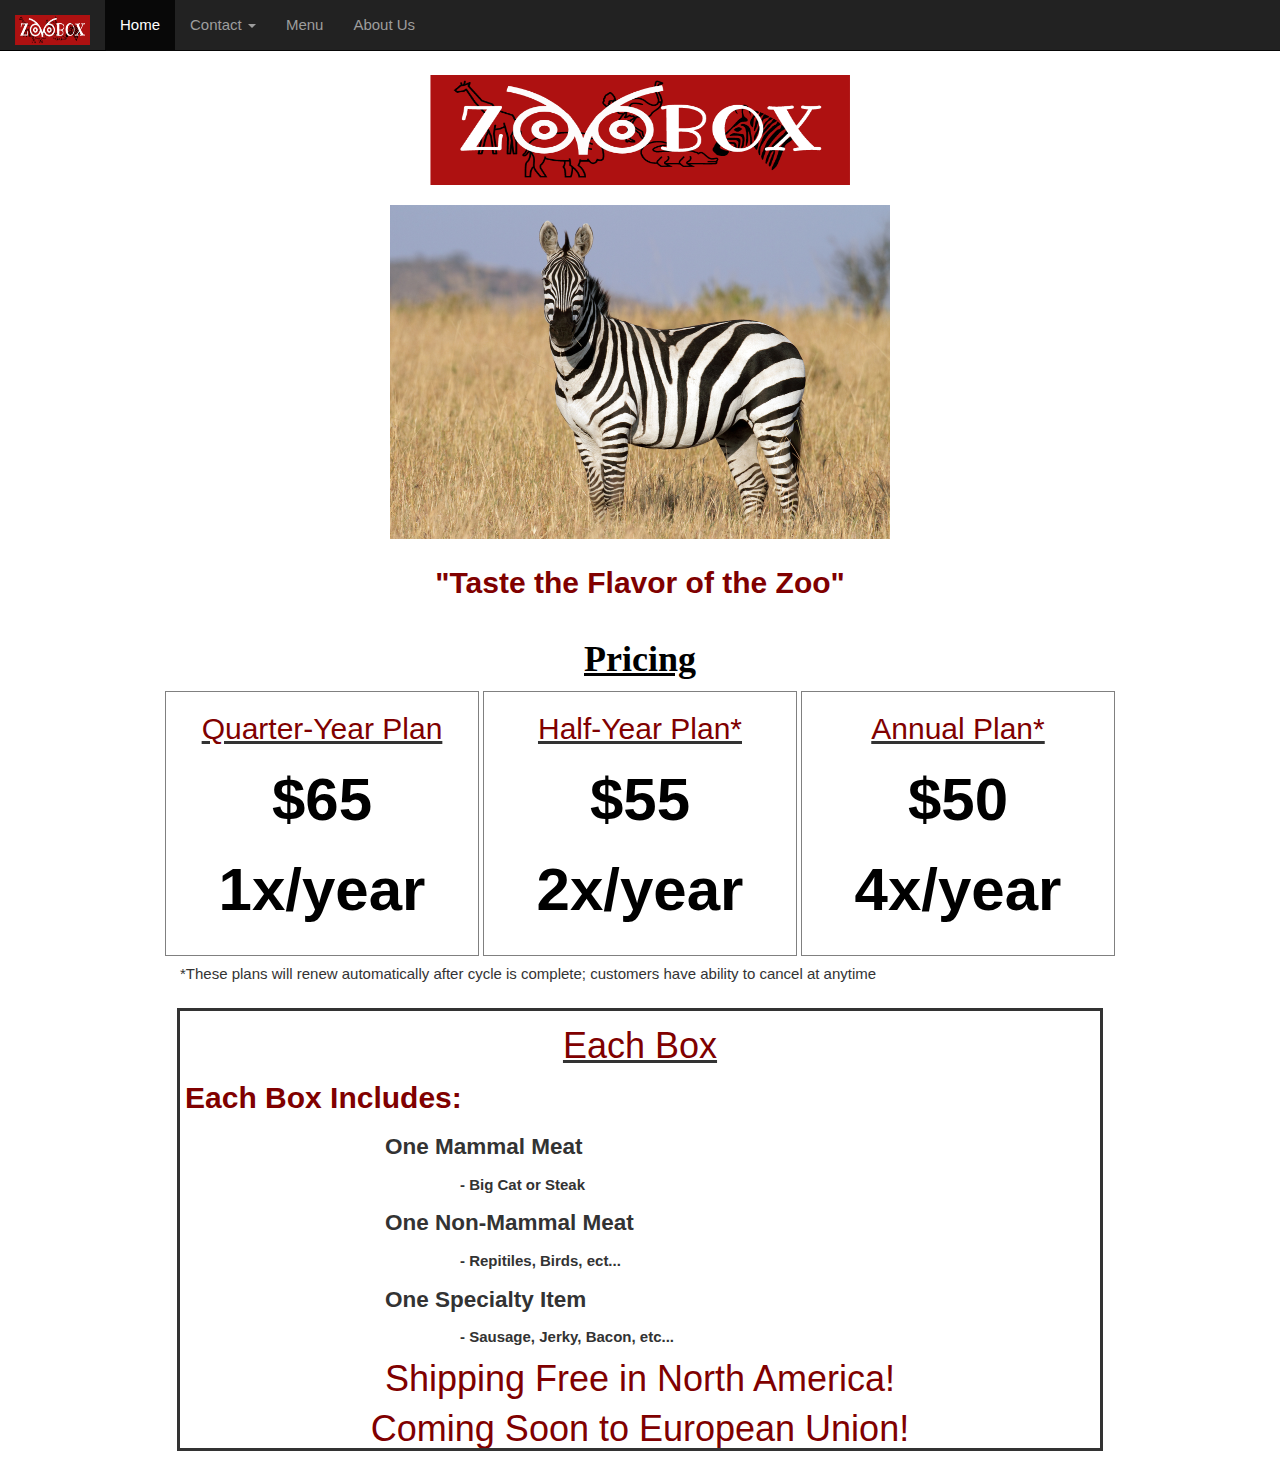
<file: index.html>
<!DOCTYPE html>
<html>
<head>
	  <meta charset="utf-8">
	  <meta name="viewport" content="width=device-width, initial-scale=1">
	  <link rel="stylesheet" href="https://maxcdn.bootstrapcdn.com/bootstrap/3.3.7/css/bootstrap.min.css">
    <link rel="stylesheet" type="text/css" href="style.css">
  	<script src="https://ajax.googleapis.com/ajax/libs/jquery/3.3.1/jquery.min.js"></script>
  	<script src="https://maxcdn.bootstrapcdn.com/bootstrap/3.3.7/js/bootstrap.min.js"></script>
  	<link rel="stylesheet" href="https://www.w3schools.com/w3css/4/w3.css">
	<title>ZOOBOX</title>
</head>
<style>
.mySlides {display:none;}

@import url(https://fonts.googleapis.com/css?family=Open+Sans);

* { box-sizing: border-box; }

body { 
  font-family: 'Open Sans', sans-serif;
}

/* STRUCTURE */

.wrapper {
  padding: 5px;
  max-width: 960px;
  width: 95%;
  margin: 20px auto;
}
header {
  padding: 0 15px;
  margin-top: 10px;
  font-family: 'Arvo', serif;
  font-weight: 150px;
  color: black;
  font-size: 150%;

}

.columns {
  display: flex;
  flex-flow: row wrap;
  justify-content: center;
  margin: 5px 0;
}

.column {
  flex: 1;
  border: 1px solid gray;
  margin: 2px;
  padding: 10px;
  &:first-child { margin-left: 0; }
  &:last-child { margin-right: 0; }
  
}

footer {
  padding: 0 15px;
}


@media screen and (max-width: 980px) {
  .columns .column {
    margin-bottom: 5px;
    flex-basis: 40%;
    &:nth-last-child(2) {
      margin-right: 0;
    }
    &:last-child {
      flex-basis: 100%;
      margin: 0;
    }
  }
}

@media screen and (max-width: 680px) {
  .columns .column {
    flex-basis: 100%;
    margin: 0 0 5px 0;
  }
}
</style>
<body>
	<nav class="navbar navbar-inverse navbar-fixed-top">
  <div class="container-fluid">
    <div class="navbar-header">
      <button type="button" class="navbar-toggle" data-toggle="collapse" data-target="#myNavbar">
        <span class="icon-bar"></span>
        <span class="icon-bar"></span>
        <span class="icon-bar"></span>                        
      </button>
      <a class="navbar-brand" href="#" style="font-family: 'Dhurjati', sans-serif; font-size: 200%; font-color: darkred; "><img src="images/logo.png" height="30" width="75"></a>
    </div>
    <div class="collapse navbar-collapse" id="myNavbar">
      <ul class="nav navbar-nav">
        <li class="active"><a href="index.html">Home</a></li>
        <li class="dropdown">
          <a class="dropdown-toggle" data-toggle="dropdown" href="#">Contact <span class="caret"></span></a>
          <ul class="dropdown-menu">
            <li><a href="mail.html">Mailing List</a></li>
            <li><a href="blog.html">Recipe Blog</a></li>
          </ul>
        </li>
        <li><a href="menu.html">Menu </a></li>
        <li><a href="about.html">About Us</a></li>
      </ul>
    </div>
  </div>
</nav>

<center><div class="box"><img src="images/logo.png" style="margin-top: 75px;" height="110" width="420"></div></center>
<style type="text/css">
  a:hover, a:active {
    background-color: lightpink;
    outline: 1px solid black;
}
</style>

<div class="w3-content w3-section" style="max-width:500px">
  <center><h1 style="margin-top: 20px; font-size: 175%;"></h1></center>

  <img class="mySlides w3-animate-fading" src="images/zebra.jpg" style="width:100%">
  <img class="mySlides w3-animate-fading" src="images/snake.jpg" style="width:100%">
  <img class="mySlides w3-animate-fading" src="images/buf.jpg" style="width:100%">
  <img class="mySlides w3-animate-fading" src="images/ostrich.jpg" style="width:100%">
  <img class="mySlides w3-animate-fading" src="images/croc.jpg" style="width:100%">
</div>

<center><div class="boxed" style="margin-right: 100px; margin-left: 100px; font-family: 'Lato', sans-serif; font-size: 200%; color: maroon;">"Taste the Flavor of the Zoo"</div></center>

<script>
var myIndex = 0;
carousel();

function carousel() {
    var i;
    var x = document.getElementsByClassName("mySlides");
    for (i = 0; i < x.length; i++) {
       x[i].style.display = "none";  
    }
    myIndex++;
    if (myIndex > x.length) {myIndex = 1}    
    x[myIndex-1].style.display = "block";  
    setTimeout(carousel, 9000);    
}
</script>

<div class="wrapper">

  <header>
    <u><center><h1 style="font-family: 'Arvo', serif;
font-weight: 900; font-color: black; ">Pricing</h1></center></u>
  </header>
    
<section class="columns">
  
  <div class="column">
    <u><center><h2 style="color: maroon;">Quarter-Year Plan</h2></center></u>
    <center><p style="font-size: 400%; font-family: 'Changa', sans-serif; font-weight: 900; color: black;">$65 1x/year</p></center>
  </div>
  
  <div class="column">
    <u><center><h2 style="color: maroon;">Half-Year Plan*</h2></center></u>
    <center><p style="font-size: 400%; font-family: 'Changa', sans-serif; font-weight: 900; color: black;">$55 2x/year</p></center>
  </div>
  
  <div class="column">
    <u><center><h2 style="color: maroon;">Annual Plan*</h2></center></u>
    <center><p style="font-size: 400%; font-family: 'Changa', sans-serif; font-weight: 900; color: black;">$50 4x/year</p></center>
  </div>
  
</section>  
 <footer>
    <p>*These plans will renew automatically after cycle is complete; customers have ability to cancel at anytime</p>
  </footer>
  <footer>
    <div class="boxed" style="font-family: 'Changa', sans-serif; outline-color: black; outline: solid; margin-top: 25px;"><u><center><h1 style="color: maroon">Each Box</h1></u></center><p style="font-size: 200%; color: maroon;">Each Box Includes:</p><p style="margin-left: 200px; font-size: 150%;"> One Mammal Meat</p><p style="margin-left: 275px;"> - Big Cat or Steak</p><p style="margin-left: 200px; font-size: 150%;">One Non-Mammal Meat</p><p style="margin-left: 275px;"> - Repitiles, Birds, ect... </p><p style="margin-left: 200px; font-size: 150%;">One Specialty Item</p><p style="margin-left: 275px;"> - Sausage, Jerky, Bacon, etc...</p><center><h1 style="color: maroon">Shipping Free in North America!</h1></center><center><h1 style="color: maroon">Coming Soon to European Union!</h1></center></div>
  </footer>

</div>

</body>
</html>
</file>
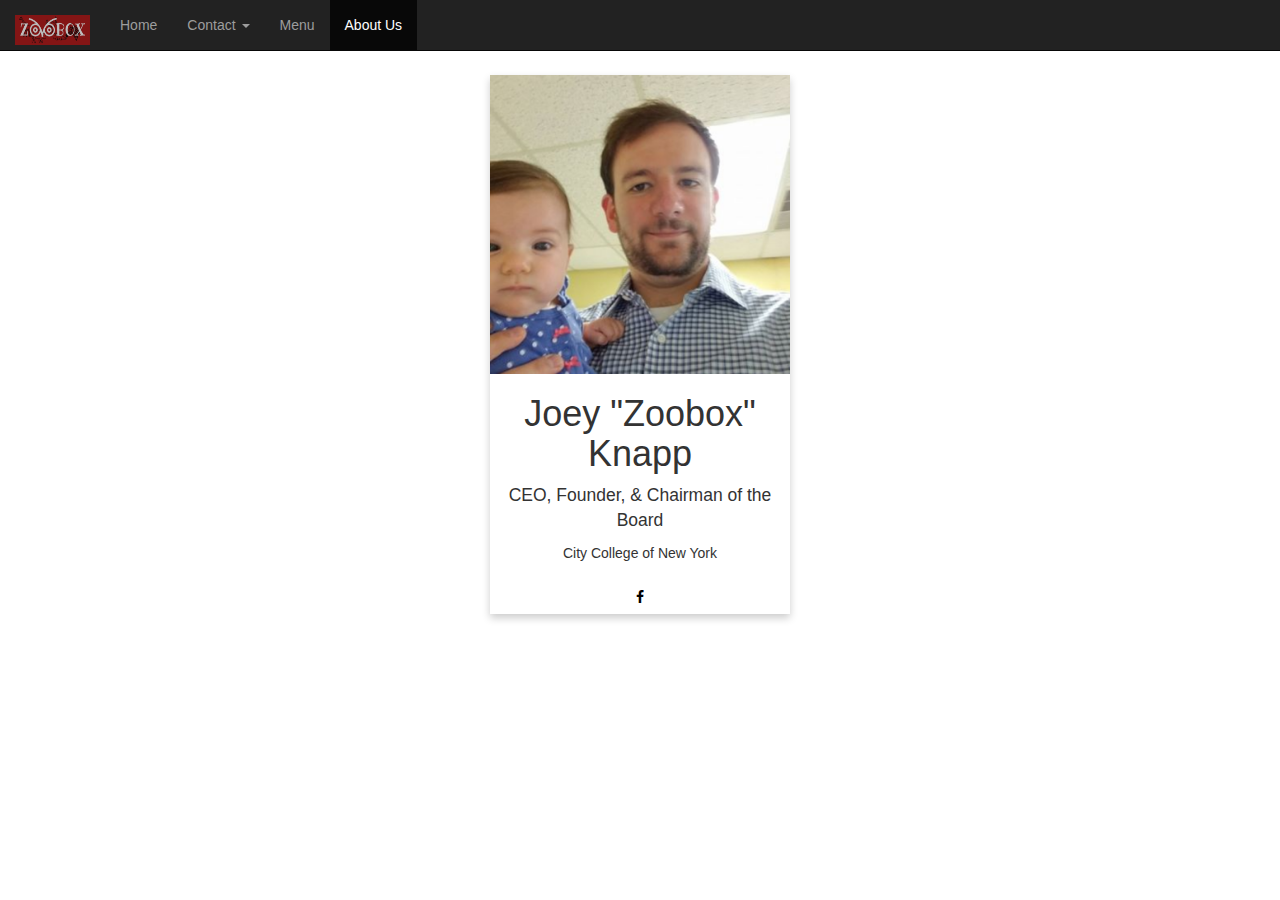
<file: about.html>
<!DOCTYPE html>
<html>
<head>
<meta charset="utf-8">
    <meta name="viewport" content="width=device-width, initial-scale=1">
    <link rel="stylesheet" href="https://maxcdn.bootstrapcdn.com/bootstrap/3.3.7/css/bootstrap.min.css">
    <script src="https://ajax.googleapis.com/ajax/libs/jquery/3.3.1/jquery.min.js"></script>
    <script src="https://maxcdn.bootstrapcdn.com/bootstrap/3.3.7/js/bootstrap.min.js"></script>
    <link rel="stylesheet" href="https://cdnjs.cloudflare.com/ajax/libs/font-awesome/4.7.0/css/font-awesome.min.css">
<style>
.card {
  box-shadow: 0 4px 8px 0 rgba(0, 0, 0, 0.2);
  max-width: 300px;
  margin: auto;
  text-align: center;
}


button {
  border: none;
  outline: 0;
  display: inline-block;
  padding: 8px;
  color: white;
  background-color: #000;
  text-align: center;
  cursor: pointer;
  width: 100%;
  font-size: 18px;
}

a {
  text-decoration: none;
  color: black;
}

button:hover, a:hover {
  opacity: 0.7;
}
</style>
</head>
<body>
<body>
  <nav class="navbar navbar-inverse navbar-fixed-top">
  <div class="container-fluid">
    <div class="navbar-header">
      <button type="button" class="navbar-toggle" data-toggle="collapse" data-target="#myNavbar">
        <span class="icon-bar"></span>
        <span class="icon-bar"></span>
        <span class="icon-bar"></span>                        
      </button>
      <a class="navbar-brand" href="#" style="font-family: 'Dhurjati', sans-serif; font-size: 200%; font-color: darkred; "><img src="images/logo.png" height="30" width="75"></a>
    </div>
    <div class="collapse navbar-collapse" id="myNavbar">
      <ul class="nav navbar-nav">
        <li><a href="index.html">Home</a></li>
        <li class="dropdown">
          <a class="dropdown-toggle" data-toggle="dropdown" href="#">Contact <span class="caret"></span></a>
          <ul class="dropdown-menu">
            <li><a href="mail.html">Mailing List</a></li>
            <li><a href="blog.html">Recipe Blog</a></li>
          </ul>
        </li>
        <li><a href="menu.html">Menu </a></li>
        <li class="active"><a href="about.html">About Us</a></li>
      </ul>
    </div>
  </div>
</nav>

<div class="card" style="margin-top: 75px;">
  <img src="images/about.jpg" alt="John" style="width:100%">
  <h1>Joey "Zoobox" Knapp</h1>
  <p class="title" style="font-size: 125%;">CEO, Founder, & Chairman of the Board</p>
  <p>City College of New York</p>
  <div style="margin: 24px 0;"> 
    <a href="https://www.facebook.com/joey.knapp1/about?lst=100008396833258%3A546173361%3A1518674515"><i class="fa fa-facebook" style="margin-bottom: 10px;"></i></a> 
 </div>
</div>

</body>
</html>
</file>
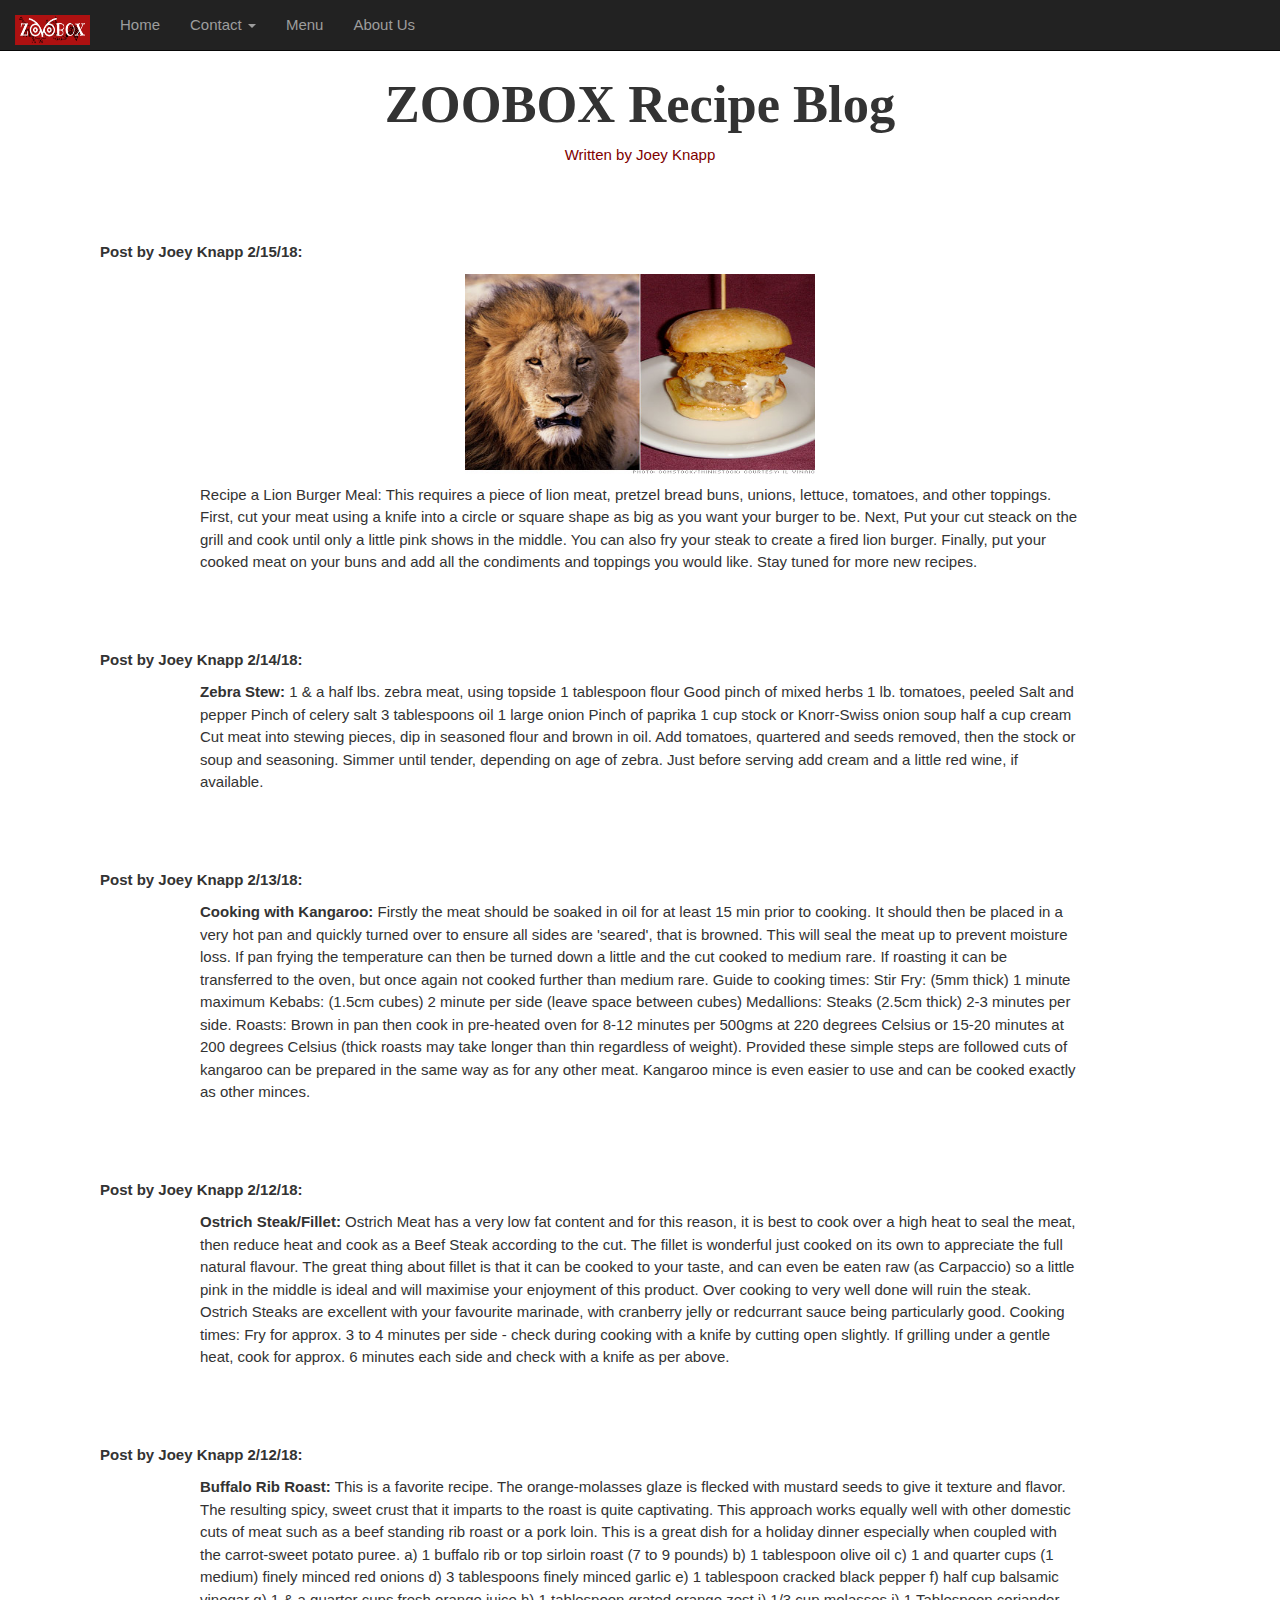
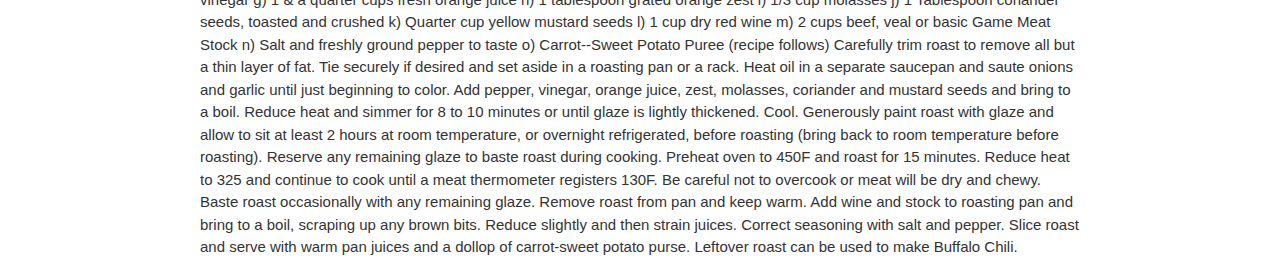
<file: blog.html>
<!DOCTYPE html>
<html>
<head>
	  <meta charset="utf-8">
	  <meta name="viewport" content="width=device-width, initial-scale=1">
	  <link rel="stylesheet" href="https://maxcdn.bootstrapcdn.com/bootstrap/3.3.7/css/bootstrap.min.css">
    <link rel="stylesheet" type="text/css" href="style.css">
  	<script src="https://ajax.googleapis.com/ajax/libs/jquery/3.3.1/jquery.min.js"></script>
  	<script src="https://maxcdn.bootstrapcdn.com/bootstrap/3.3.7/js/bootstrap.min.js"></script>
  	<link rel="stylesheet" href="https://www.w3schools.com/w3css/4/w3.css">
	<title>ZOOBOX</title>
</head>
<body>
	<nav class="navbar navbar-inverse navbar-fixed-top">
  <div class="container-fluid">
    <div class="navbar-header">
      <button type="button" class="navbar-toggle" data-toggle="collapse" data-target="#myNavbar">
        <span class="icon-bar"></span>
        <span class="icon-bar"></span>
        <span class="icon-bar"></span>                        
      </button>
      <a class="navbar-brand" href="#" style="font-family: 'Dhurjati', sans-serif; font-size: 200%; font-color: darkred; "><img src="images/logo.png" height="30" width="75"></a>
    </div>
    <div class="collapse navbar-collapse" id="myNavbar">
      <ul class="nav navbar-nav">
        <li><a href="index.html">Home</a></li>
        <li class="dropdown">
          <a class="dropdown-toggle" data-toggle="dropdown" href="#">Contact <span class="caret"></span></a>
          <ul class="dropdown-menu">
            <li><a href="mail.html">Mailing List</a></li>
            <li><a href="blog.html">Recipe Blog</a></li>
          </ul>
        </li>
        <li><a href="menu.html">Menu </a></li>
        <li><a href="about.html">About Us</a></li>
      </ul>
    </div>
  </div>
</nav>

<center><header style="margin-top: 65px; font-size: 350%; font-family: 'Roboto Slab', serif; font-weight: 800;">ZOOBOX Recipe Blog</header></center>
<center><p style="color: maroon;">Written by Joey Knapp</p></center>

<b><p style="margin-left: 100px; margin-top: 75px;">Post by Joey Knapp 2/15/18:</p></b>
<center><img src="images/burger.jpg" height="200" width="350"></center>
<p style="margin-left: 200px; margin-top: 10px; margin-right: 200px;">Recipe a Lion Burger Meal: This requires a piece of lion meat, pretzel bread buns, unions, lettuce, tomatoes, and other toppings. First, cut your meat using a knife into a circle or square shape as big as you want your burger to be. Next, Put your cut steack on the grill and cook until only a little pink shows in the middle. You can also fry your steak to create a fired lion burger. Finally, put your cooked meat on your buns and add all the condiments and toppings you would like. Stay tuned for more new recipes. </p>

<b><p style="margin-left: 100px; margin-top: 75px;">Post by Joey Knapp 2/14/18:</p></b>
<p style="margin-left: 200px; margin-top: 10px; margin-right: 200px;"><b>Zebra Stew:</b>
1 & a half lbs. zebra meat, using topside
1 tablespoon flour
Good pinch of mixed herbs
1 lb. tomatoes, peeled
Salt and pepper
Pinch of celery salt
3 tablespoons oil
1 large onion
Pinch of paprika
1 cup stock or Knorr-Swiss onion soup
half a cup cream
Cut meat into stewing pieces, dip in seasoned flour and brown in oil.  Add tomatoes, quartered and seeds removed, then the stock or soup and seasoning.  Simmer until tender, depending on age of zebra. Just before serving add cream and a little red wine, if available.</p>

<b><p style="margin-left: 100px; margin-top: 75px;">Post by Joey Knapp 2/13/18:</p></b>
<p style="margin-left: 200px; margin-top: 10px; margin-right: 200px;"><b>Cooking with Kangaroo:</b>
Firstly the meat should be soaked in oil for at least 15 min prior to cooking.  It should then be placed in a very hot pan and quickly turned over to ensure all sides are 'seared', that is browned.  This will seal the meat up to prevent moisture loss. 

If pan frying the temperature can then be turned down a little and the cut cooked to medium rare.  If roasting it can be transferred to the oven, but once again not cooked further than medium rare.
Guide to cooking times:

Stir Fry: (5mm thick) 1 minute maximum
Kebabs: (1.5cm cubes) 2 minute per side (leave space between cubes)
Medallions: Steaks (2.5cm thick) 2-3 minutes per side.
Roasts: Brown in pan then cook in pre-heated oven for 8-12 minutes per 500gms at 220 degrees Celsius or 15-20 minutes at 200 degrees Celsius (thick roasts may take longer than thin regardless of weight).
Provided these simple steps are followed cuts of kangaroo can be prepared in the same way as for any other meat. Kangaroo mince is even easier to use and can be cooked exactly as other minces. </p>

<b><p style="margin-left: 100px; margin-top: 75px;">Post by Joey Knapp 2/12/18:</p></b>
<p style="margin-left: 200px; margin-top: 10px; margin-right: 200px;"><b>Ostrich Steak/Fillet:</b>
Ostrich Meat has a very low fat content and for this reason, it is best to cook over a high heat to seal the meat, then reduce heat and cook as a Beef Steak according to the cut. 

The fillet is wonderful just cooked on its own to appreciate the full natural flavour.  The great thing about fillet is that it can be cooked to your taste, and can even be eaten raw (as Carpaccio) so a little pink in the middle is ideal and will maximise your enjoyment of this product.  Over cooking to very well done will ruin the steak. 

Ostrich Steaks are excellent with your favourite marinade, with cranberry jelly or redcurrant sauce being particularly good. 

Cooking times: Fry for approx. 3 to 4 minutes per side - check during cooking with a knife by cutting open slightly.  If grilling under a gentle heat, cook for approx. 6 minutes each side and check with a knife as per above.</p>


<b><p style="margin-left: 100px; margin-top: 75px;">Post by Joey Knapp 2/12/18:</p></b>
<p style="margin-left: 200px; margin-top: 10px; margin-right: 200px;"><b>Buffalo Rib Roast:</b> 
This is a favorite recipe.  The orange-molasses glaze is flecked with mustard seeds to give it texture and flavor. The resulting spicy, sweet crust that it imparts to the roast is quite captivating.  This approach works equally well with other domestic cuts of meat such as a beef standing rib roast or a pork loin.  This is a great dish for a holiday dinner especially when coupled with the carrot-sweet potato puree. 

a)	1 buffalo rib or top sirloin roast (7 to 9 pounds)
b)	1 tablespoon olive oil 
c)	1 and quarter cups (1 medium) finely minced red onions 
d)	3 tablespoons finely minced garlic 
e)	1 tablespoon cracked black pepper 
f)	half cup balsamic vinegar 
g)	1 & a quarter cups fresh orange juice 
h)	1 tablespoon grated orange zest 
i)	1/3 cup molasses 
j)	1 Tablespoon coriander seeds, toasted and crushed 
k)	Quarter cup yellow mustard seeds 
l)	1 cup dry red wine 
m)	2 cups beef, veal or basic Game Meat Stock 
n)	Salt and freshly ground pepper to taste 
o)	Carrot--Sweet Potato Puree (recipe follows) 

Carefully trim roast to remove all but a thin layer of fat.  Tie securely if desired and set aside in a roasting pan or a rack.
Heat oil in a separate saucepan and saute onions and garlic until just beginning to color.  Add pepper, vinegar, orange juice, zest, molasses, coriander and mustard seeds and bring to a boil.  Reduce heat and simmer for 8 to 10 minutes or until glaze is lightly thickened.   Cool. 

Generously paint roast with glaze and allow to sit at least 2 hours at room temperature, or overnight refrigerated, before roasting (bring back to room temperature before roasting).  Reserve any remaining glaze to baste roast during cooking. 
Preheat oven to 450F and roast for 15 minutes.  Reduce heat to 325 and continue to cook until a meat thermometer registers 130F.  Be careful not to overcook or meat will be dry and chewy.  Baste roast occasionally with any remaining glaze. 

Remove roast from pan and keep warm.  Add wine and stock to roasting pan and bring to a boil, scraping up any brown bits.  Reduce slightly and then strain juices. Correct seasoning with salt and pepper.  Slice roast and serve with warm pan juices and a dollop of carrot-sweet potato purse.  Leftover roast can be used to make Buffalo Chili. </p>
</file>
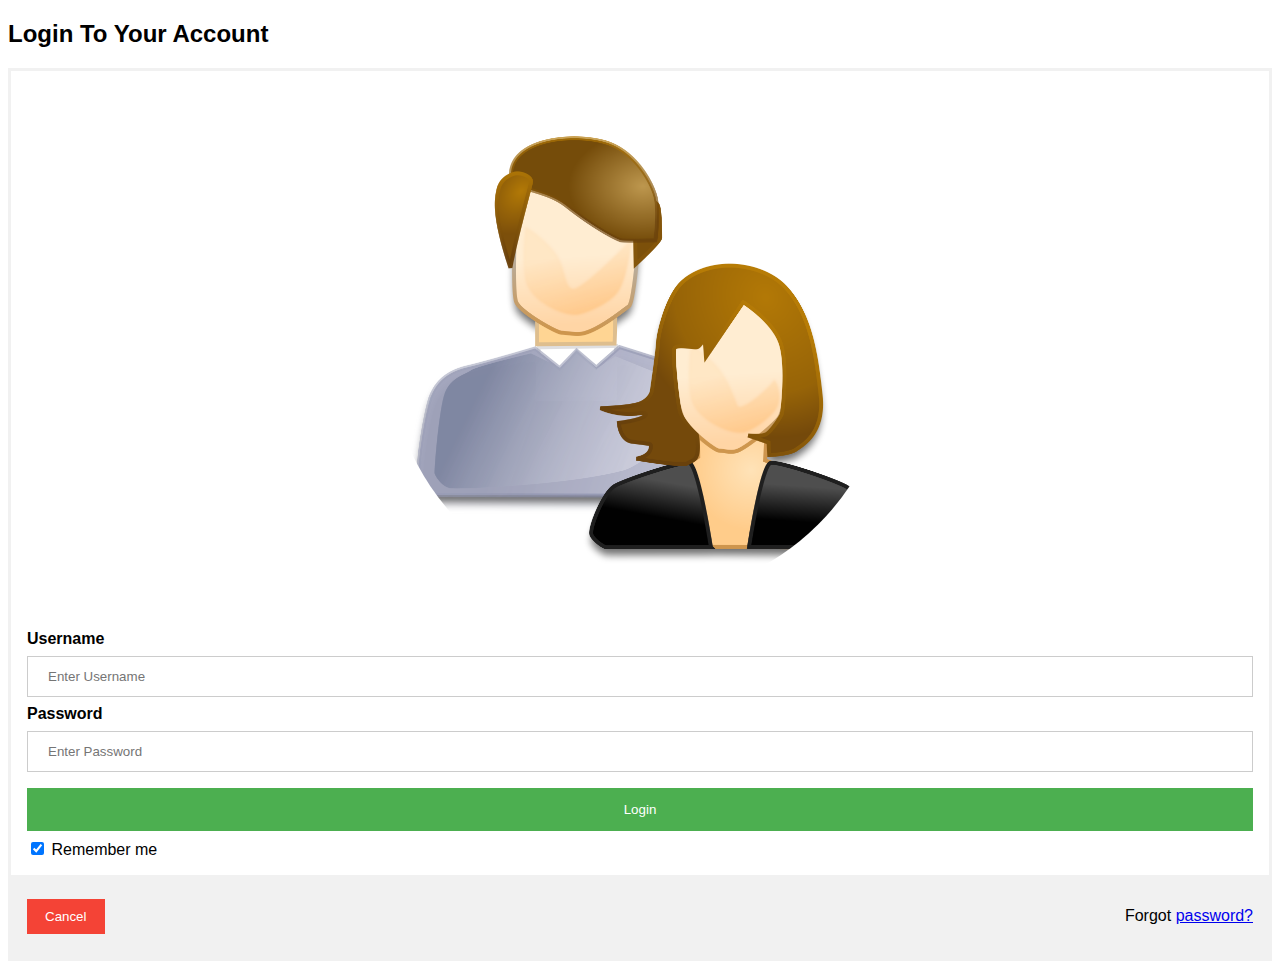
<file: login.html>
<!DOCTYPE html>
<html>
<head>
<meta name="viewport" content="width=device-width, initial-scale=1">
<style>
body {font-family: Arial, Helvetica, sans-serif;}
form {border: 3px solid #f1f1f1;}

input[type=text], input[type=password] {
    width: 100%;
    padding: 12px 20px;
    margin: 8px 0;
    display: inline-block;
    border: 1px solid #ccc;
    box-sizing: border-box;
}

button {
    background-color: #4CAF50;
    color: white;
    padding: 14px 20px;
    margin: 8px 0;
    border: none;
    cursor: pointer;
    width: 100%;
}

button:hover {
    opacity: 0.8;
}

.cancelbtn {
    width: auto;
    padding: 10px 18px;
    background-color: #f44336;
}

.imgcontainer {
    text-align: center;
    margin: 24px 0 12px 0;
}

img.avatar {
    width: 40%;
    border-radius: 50%;
}

.container {
    padding: 16px;
}

span.psw {
    float: right;
    padding-top: 16px;
}

/* Change styles for span and cancel button on extra small screens */
@media screen and (max-width: 300px) {
    span.psw {
       display: block;
       float: none;
    }
    .cancelbtn {
       width: 100%;
    }
}
</style>
</head>
<body>

<h2>Login To Your Account</h2>

<form action="/action_page.php">
  <div class="imgcontainer">
    <img src="images/login.png" alt="Avatar" class="avatar">
  </div>

  <div class="container">
    <label for="uname"><b>Username</b></label>
    <input type="text" placeholder="Enter Username" name="uname" required>

    <label for="psw"><b>Password</b></label>
    <input type="password" placeholder="Enter Password" name="psw" required>
        
    <button type="submit" onclick="window.location.href='index.html' ">Login</button>
    <label>
      <input type="checkbox" checked="checked" name="remember"> Remember me
    </label>
  </div>

  <div class="container" style="background-color:#f1f1f1">
    <button type="button" class="cancelbtn">Cancel</button>
    <span class="psw">Forgot <a href="#">password?</a></span>
  </div>
</form>

</body>
</html>
</file>
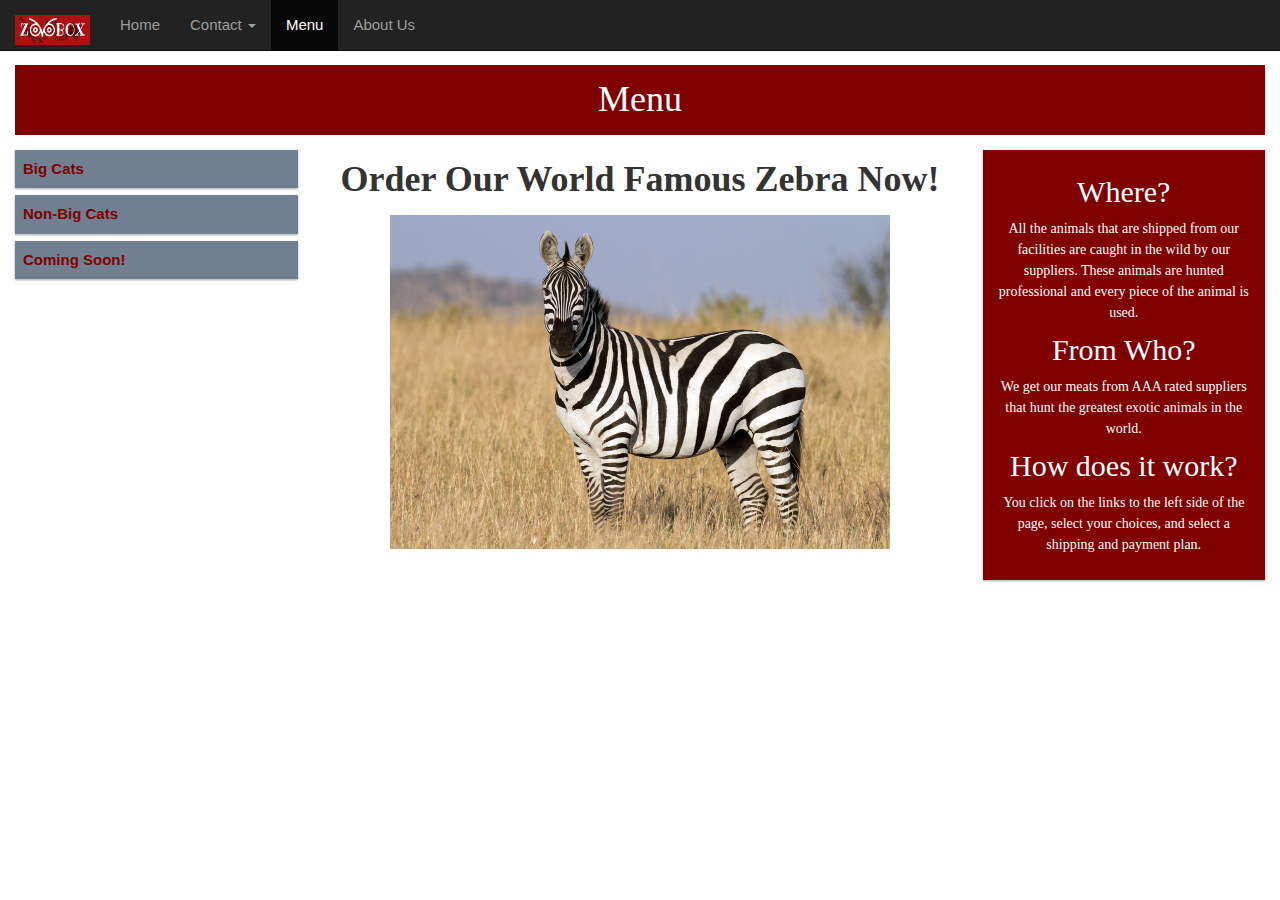
<file: menu.html>
<!DOCTYPE html>
<html>
<head>
    <meta charset="utf-8">
    <meta name="viewport" content="width=device-width, initial-scale=1.0">
    <link rel="stylesheet" href="https://maxcdn.bootstrapcdn.com/bootstrap/3.3.7/css/bootstrap.min.css">
    <link rel="stylesheet" type="text/css" href="style.css">
    <script src="https://ajax.googleapis.com/ajax/libs/jquery/3.3.1/jquery.min.js"></script>
    <script src="https://maxcdn.bootstrapcdn.com/bootstrap/3.3.7/js/bootstrap.min.js"></script>
    <link rel="stylesheet" href="https://www.w3schools.com/w3css/4/w3.css">
<style>
* {
    box-sizing: border-box;
}

.mySlides {display:none;}

.row::after {
    content: "";
    clear: both;
    display: table;
}
[class*="col-"] {
    float: left;
    padding: 15px;
}
html {
    font-family: "Lucida Sans", sans-serif;
}
.header {
    background-color: maroon;
    color: #ffffff;
    padding: 5px;
    margin-right: 15px;
    margin-left: 15px;
    text-align: center;
    margin-top: 65px;
}
.menu ul {
    list-style-type: none;
    margin: 0;
    padding: 0;
}
.menu li {
    padding: 8px;
    margin-bottom: 7px;
    background-color: slategrey;
    color: maroon;
    box-shadow: 0 1px 3px rgba(0,0,0,0.12), 0 1px 2px rgba(0,0,0,0.24);
    margin-left: 15px;
    font-weight: bold;
}
.menu li:hover {
    background-color: dimgrey;
}
.aside {
    font-family: 'Lora', serif;
    background-color: maroon;
    padding: 15px;
    color: #ffffff;
    text-align: center;
    font-size: 14px;
    box-shadow: 0 1px 3px rgba(0,0,0,0.12), 0 1px 2px rgba(0,0,0,0.24);
    margin-right: 15px;
}
.footer {
    background-color: #0099cc;
    color: #ffffff;
    text-align: center;
    font-size: 12px;
    padding: 15px;
}
/* For mobile phones: */
[class*="col-"] {
    width: 100%;
}
@media only screen and (min-width: 600px) {
    /* For tablets: */
    .col-m-1 {width: 8.33%;}
    .col-m-2 {width: 16.66%;}
    .col-m-3 {width: 25%;}
    .col-m-4 {width: 33.33%;}
    .col-m-5 {width: 41.66%;}
    .col-m-6 {width: 50%;}
    .col-m-7 {width: 58.33%;}
    .col-m-8 {width: 66.66%;}
    .col-m-9 {width: 75%;}
    .col-m-10 {width: 83.33%;}
    .col-m-11 {width: 91.66%;}
    .col-m-12 {width: 100%;}
}
@media only screen and (min-width: 768px) {
    /* For desktop: */
    .col-1 {width: 8.33%;}
    .col-2 {width: 16.66%;}
    .col-3 {width: 25%;}
    .col-4 {width: 33.33%;}
    .col-5 {width: 41.66%;}
    .col-6 {width: 50%;}
    .col-7 {width: 58.33%;}
    .col-8 {width: 66.66%;}
    .col-9 {width: 75%;}
    .col-10 {width: 83.33%;}
    .col-11 {width: 91.66%;}
    .col-12 {width: 100%;}
}
</style>
</head>
<body>

<nav class="navbar navbar-inverse navbar-fixed-top">
  <div class="container-fluid">
    <div class="navbar-header">
      <button type="button" class="navbar-toggle" data-toggle="collapse" data-target="#myNavbar">
        <span class="icon-bar"></span>
        <span class="icon-bar"></span>
        <span class="icon-bar"></span>                        
      </button>
      <a class="navbar-brand" href="#" style="font-family: 'Dhurjati', sans-serif; font-size: 200%; font-color: darkred; "><img src="images/logo.png" height="30" width="75"></a>
    </div>
    <div class="collapse navbar-collapse" id="myNavbar">
      <ul class="nav navbar-nav">
        <li><a href="index.html">Home</a></li>
        <li class="dropdown">
          <a class="dropdown-toggle" data-toggle="dropdown" href="#">Contact <span class="caret"></span></a>
          <ul class="dropdown-menu">
            <li><a href="mail.html">Mailing List</a></li>
            <li><a href="blog.html">Recipe Blog</a></li>
          </ul>
        </li>
        <li class="active"><a href="menu.html">Menu </a></li>
        <li><a href="about.html">About Us</a></li>
      </ul>
    </div>
  </div>
</nav>

<div class="header">
  <h1 style="font-family: 'Lora', serif;">Menu</h1>
</div>

<div class="row">

<div class="col-3 col-m-3 menu">
  <ul>
    <li><a href="carn.html">Big Cats</a></li>
    <li><a href="non.html">Non-Big Cats</a></li>
    <li><a href="com.html">Coming Soon!</a></li>
  </ul>
</div>

<div class="col-6 col-m-9">
  <center><h1 style="font-family: 'Lora', serif; font-weight: bold;">Order Our World Famous Zebra <a href="non.html">Now!</a></h1></center>
  <style type="text/css">
       a:hover {
        color: red;
       }

  </style>
  <p><div class="w3-content w3-section" style="max-width:500px">

  <img class="mySlides w3-animate-fading" src="images/zebra.jpg" style="width:100%">
  <img class="mySlides w3-animate-fading" src="images/zebra1.jpg" style="width:100%">
  <img class="mySlides w3-animate-fading" src="images/zebra2.jpg" style="width:100%">
  <img class="mySlides w3-animate-fading" src="images/zebra3.jpg" style="width:100%">
  <img class="mySlides w3-animate-fading" src="images/zebra4.jpg" style="width:100%">
</div></p>
</div>

<div class="col-3 col-m-12">
  <div class="aside">
    <h2 style="font-family: 'Lora', serif;">Where?</h2>
    <p>All the animals that are shipped from our facilities are caught in the wild by our suppliers. These animals are hunted professional and every piece of the animal is used.</p>
    <h2 style="font-family: 'Lora', serif;">From Who?</h2>
    <p>We get our meats from AAA rated suppliers that hunt the greatest exotic animals in the world.</p>
    <h2 style="font-family: 'Lora', serif;">How does it work?</h2>
    <p>You click on the links to the left side of the page, select your choices, and select a shipping and payment plan. </p>
  </div>
</div>

</div>

<script>
var myIndex = 0;
carousel();

function carousel() {
    var i;
    var x = document.getElementsByClassName("mySlides");
    for (i = 0; i < x.length; i++) {
       x[i].style.display = "none";  
    }
    myIndex++;
    if (myIndex > x.length) {myIndex = 1}    
    x[myIndex-1].style.display = "block";  
    setTimeout(carousel, 9000);    
}
</script>
</body>
</html>
</file>
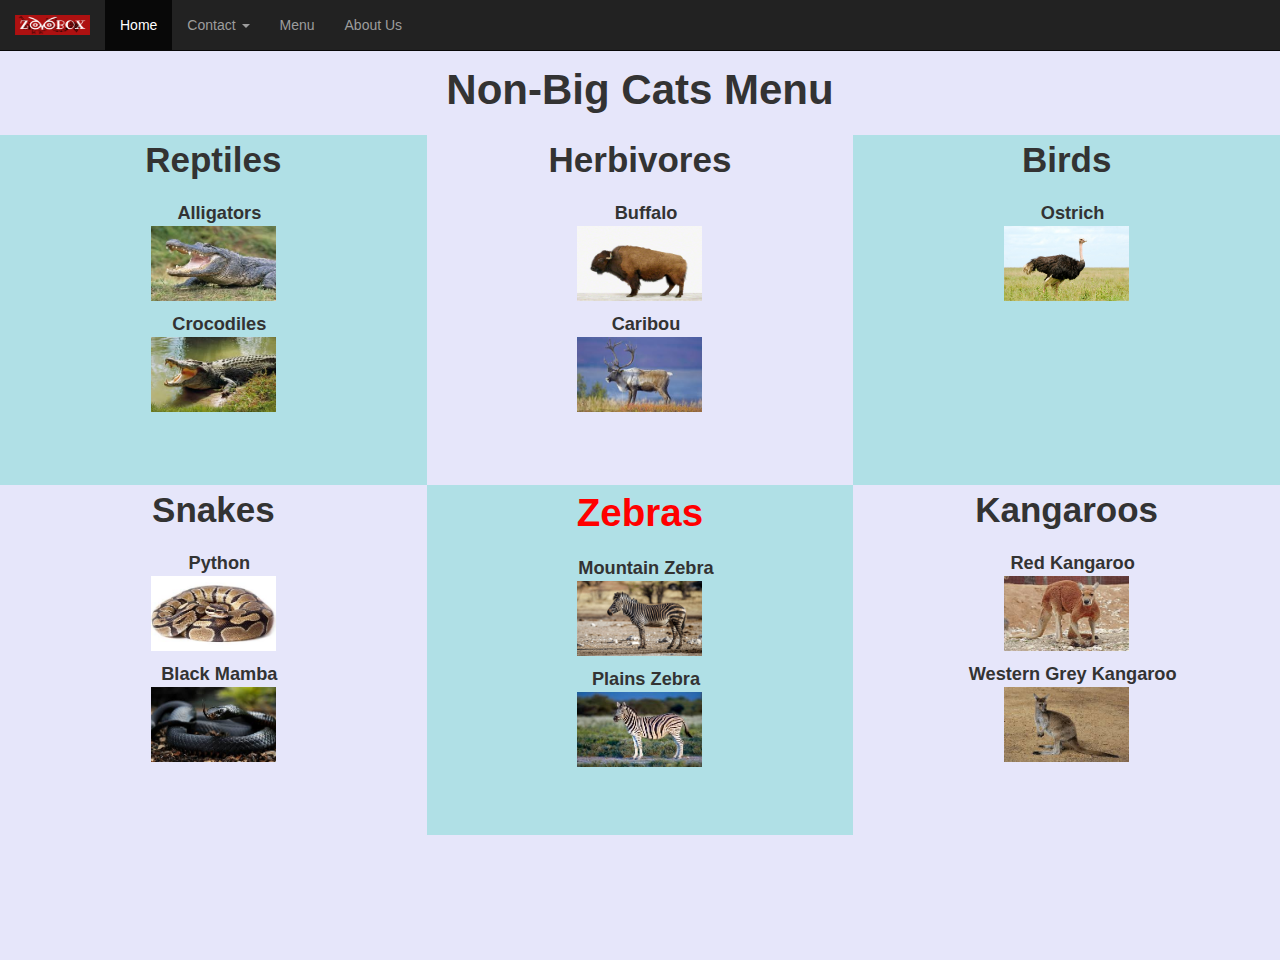
<file: non.html>
<!DOCTYPE html>
<html>
<head>
      <title>Menu</title>
      <meta charset="utf-8">
      <link rel="stylesheet" href="style2.css" type="text/css" />
      <link rel="stylesheet" type="text/css" href="style.css">
      <meta name="viewport" content="width=device-width, initial-scale=1">
      <link rel="stylesheet" href="https://maxcdn.bootstrapcdn.com/bootstrap/3.3.7/css/bootstrap.min.css">
      <script src="https://ajax.googleapis.com/ajax/libs/jquery/3.3.1/jquery.min.js"></script>
      <script src="https://maxcdn.bootstrapcdn.com/bootstrap/3.3.7/js/bootstrap.min.js"></script>
</head>
<style type="text/css">
body {
  background-color: lavender;
}
</style>
<body>
  <nav class="navbar navbar-inverse navbar-fixed-top">
  <div class="container-fluid">
    <div class="navbar-header">
      <button type="button" class="navbar-toggle" data-toggle="collapse" data-target="#myNavbar">
        <span class="icon-bar"></span>
        <span class="icon-bar"></span>
        <span class="icon-bar"></span>                        
      </button>
      <a class="navbar-brand" href="#" style="font-family: 'Dhurjati', sans-serif; font-size: 200%; font-color: darkred; "><img src="images/logo.png" height="30" width="75"></a>
    </div>
    <div class="collapse navbar-collapse" id="myNavbar">
      <ul class="nav navbar-nav">
        <li class="active"><a href="index.html">Home</a></li>
        <li class="dropdown">
          <a class="dropdown-toggle" data-toggle="dropdown" href="#">Contact <span class="caret"></span></a>
          <ul class="dropdown-menu">
            <li><a href="mail.html">Mailing List</a></li>
            <li><a href="#">Recipe Blog</a></li>
            <li><a href="#">Page 1-3</a></li>
          </ul>
        </li>
        <li><a href="menu.html">Menu </a></li>
        <li><a href="#">About Us</a></li>
      </ul>
    </div>
  </div>
</nav>

<center><header style="margin-top: 60px; font-weight: 900; font-size: 300%;">Non-Big Cats Menu</header></center>
        <div id="container">

        <div class="box box1">
           <center><header style="font-size: 250%;"><b>Reptiles</b></header></center>
           <center><b><article>Alligators</article></b></center>
            <center><img src="images/all.jpg" height="85" width="125"></center>
            <center><b><article>Crocodiles</article></b></center>
            <center><img src="images/crok.jpg" height="85" width="125"></center>
  </div>
        </div>

        <div class="box box2">
           <center><header style="font-size: 250%;"><b>Herbivores</b></header></center>
            <center><b><article>Buffalo</article></b></center>
            <center><img src="images/buf.jpg" height="85" width="125"></center>
            <center><b><article>Caribou</article></b></center>
            <center><img src="images/cari.jpg" height="85" width="125"></center>
        </div>

        <div class="box box3">
            <center><header style="font-size: 250%;"><b>Birds</b></header></center>
            <center><b><article>Ostrich</article></b></center>
            <center><img src="images/ostrich.jpg" height="85" width="125"></center>
         </div>

        <div class="box box4">
            <center><header style="font-size: 250%;"><b>Snakes</b></header></center>
             <center><b><article>Python</article></b></center>
             <center><img src="images/python.jpg" height="85" width="125"></center>
             <center><b><article>Black Mamba</article></b></center>
             <center><img src="images/mamba.jpg" height="85" width="125"></center>
        </div>

        <div class="box box5">
            <center><header style="font-size: 275%; color: red;"><b>Zebras</b></header></center>
            <center><b><article>Mountain Zebra</article></b></center>
            <center><img src="images/mount.jpg" height="85" width="125"></center>
            <center><b><article>Plains Zebra</article></b></center>
            <center><img src="images/plain.jpg" height="85" width="125"></center>
  </div>
  </div>
        </div>

        <div class="box box6">
        <center><header style="font-size: 250%;"><b>Kangaroos</b></header></center>
        <center><b><article>Red Kangaroo</article></b></center>
        <center><img src="images/red.jpg" height="85" width="125"></center>
        <center><b><article>Western Grey Kangaroo</article></b></center>
        <center><img src="images/grey.jpg" height="85" width="125"></center>
        <div class="clearfix"></div>
    </div>
    </div>
    
</body>
</html>
</file>
<file: style.css>
.boxed {
	padding-left: 5px;
	padding-right: 5px;
	padding-top: 5px;
	font-weight: 900;
}
</file>
<file: style2.css>
body {
    background-color: black;
}
body{
  background-color: powderblue;
}
* {
    margin: 0px;
}

header {
  font-size: 150%;
  padding-bottom: 15px;
}

article {
  font-size: 130%;
  padding-left: 12px;
}

body, html {
    width: 100%;
    height: 100%
}

p {
  padding-left: 20px;
  font-size: 100%;
}

img {
  padding-bottom: 10px;
}

.container {
    width: 100%;
    max-width: 1100px;
    margin-right: auto;
    margin-left: auto;
    height: 200px;
    background-color: #ccc;
}

.box {
    width: 33.333333%;
    height: 350px;
    float: left;
}

.box1 {
    background-color: powderblue; 
}

.box2 {
    background-color: lavender;
}

.box3 {
    background-color: powderblue;
}

.box4 {
    background-color: lavender;
}

.box5 {
    background-color: powderblue;
}

.box6 {
    background-color: lavender;
}

.clearfix {
    clear: auto;
}

@media screen and (max-width: 768px) {
     .box1 {
        width: 50%;
     }

     .box2 {
        width: 50%;
     }

     .box3 {
        width: 50%;
        background-color: powderblue;
     }

     .box4 {
        width: 50%;
        background-color: lavender;
     }

     .box5 {
        width: 50%;
     }

     .box6 {
        width: 50%
     }

     nav {
        margin-bottom: 50px;
        width: 100px
        padding-bottom: 50px;
     }
}

@media screen and (max-width: 425px) {
    .box1 {
        width: 100%;
    }

    .box2 {
        width: 100%;
     }

     .box3 {
        width: 100%;
        background-color: powderblue;
     }

     .box4 {
        width: 100%;
        background-color:lavender;
     }

     .box5 {
        width: 100%;
     }

     .box6 {
        width: 100%
     }
}
</file>
